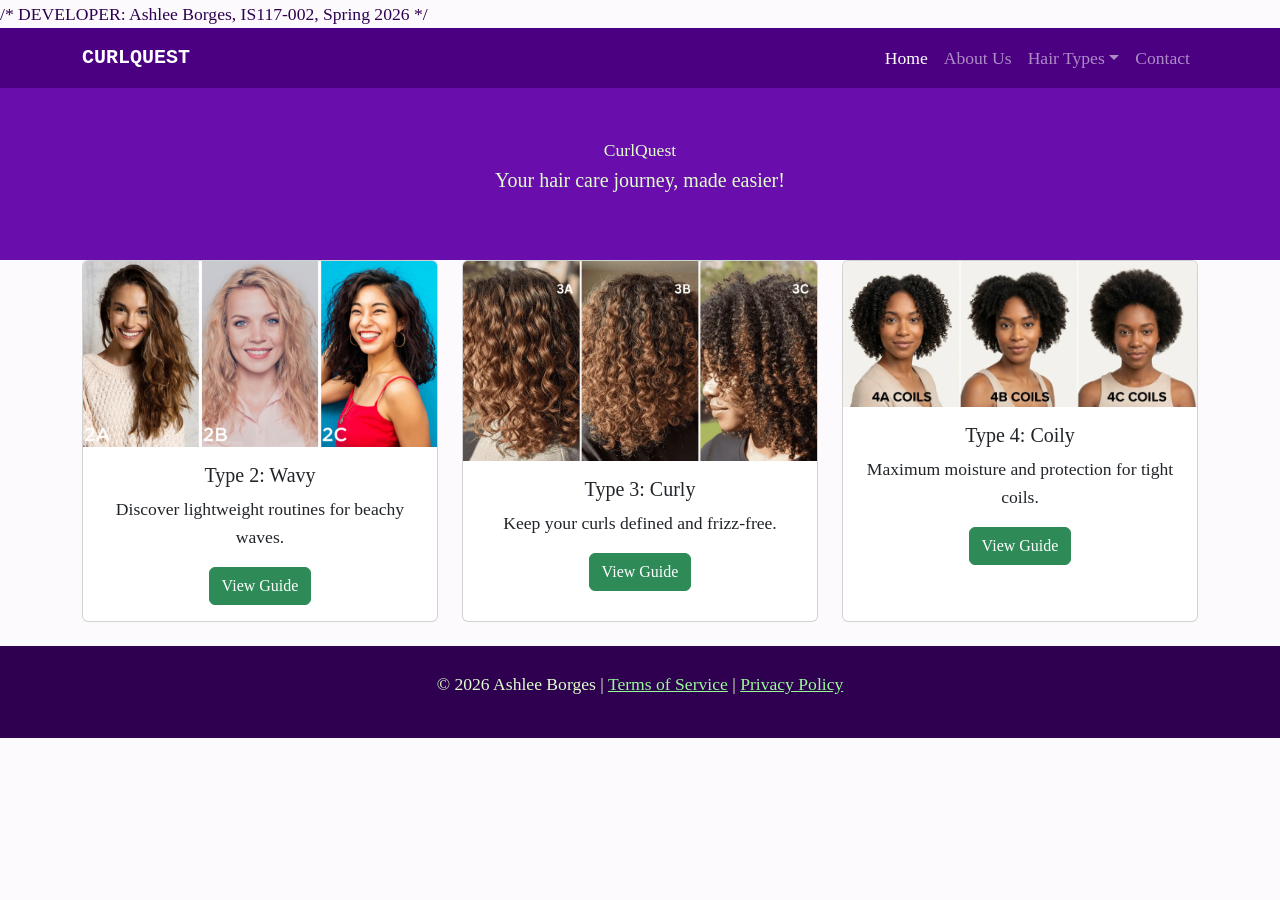
<file: index.html>
/* DEVELOPER: Ashlee Borges, IS117-002, Spring 2026 */
<!DOCTYPE html>
<html lang="en">
<head>
    <meta charset="UTF-8">
    <meta name="viewport" content="width=device-width, initial-scale=1.0">
    <title>CurlQuest | Home</title>
    <link href="https://cdn.jsdelivr.net/npm/bootstrap@5.3.0/dist/css/bootstrap.min.css" rel="stylesheet">
    <link rel="stylesheet" href="style/main.css">
</head>
<body>

    <nav class="navbar navbar-expand-lg navbar-dark bg-dark">
        <div class="container">
            <a class="navbar-brand" href="index.html">CurlQuest</a>
            <button class="navbar-toggler" type="button" data-bs-toggle="collapse" data-bs-target="#navbarNav">
                <span class="navbar-toggler-icon"></span>
            </button>
            <div class="collapse navbar-collapse" id="navbarNav">
                <ul class="navbar-nav ms-auto">
                    <li class="nav-item"><a class="nav-link active" href="index.html">Home</a></li>
                    <li class="nav-item"><a class="nav-link" href="about.html">About Us</a></li>
                    <li class="nav-item dropdown">
                        <a class="nav-link dropdown-toggle" href="#" id="hairDropdown" role="button" data-bs-toggle="dropdown">Hair Types</a>
                        <ul class="dropdown-menu">
                            <li><a class="dropdown-item" href="wavy.html">Type 2 - Wavy</a></li>
                            <li><a class="dropdown-item" href="curly.html">Type 3 - Curly</a></li>
                            <li><a class="dropdown-item" href="coily.html">Type 4 - Coily</a></li>
                        </ul>
                    </li>
                    <li class="nav-item"><a class="nav-link" href="contact.html">Contact</a></li>
                </ul>
            </div>
        </div>
    </nav>

    <header class="bg-primary text-white text-center py-5">
        <div class="container"
            <h1 class="display-1">CurlQuest</h1>
            <p class="lead">Your hair care journey, made easier!</p>
        </div>
    </header>

    <main class="container">
        <div class="row">
            <div class="col-md-4 mb-4">
                <div class="card h-100">
                    <img src="images/wavy.png" class="card-img-top" alt="Wavy hair texture">
                    <div class="card-body text-center">
                        <h5 class="card-title">Type 2: Wavy</h5>
                        <p class="card-text">Discover lightweight routines for beachy waves.</p>
                        <a href="wavy.html" class="btn btn-outline-primary">View Guide</a>
                    </div>
                </div>
            </div>
            <div class="col-md-4 mb-4">
                <div class="card h-100">
                    <img src="images/curly.webp" class="card-img-top" alt="Curly hair texture">
                    <div class="card-body text-center">
                        <h5 class="card-title">Type 3: Curly</h5>
                         <p class="card-text">Keep your curls defined and frizz-free.</p>
                         <a href="curly.html" class="btn btn-outline-primary">View Guide</a>
                    </div>
                </div>
            </div>
            <div class="col-md-4 mb-4">
                <div class="card h-100">
                     <img src="images/coily.webp" class="card-img-top" alt="Coily hair texture">
                      <div class="card-body text-center">
                        <h5 class="card-title">Type 4: Coily</h5>
                        <p class="card-text">Maximum moisture and protection for tight coils.</p>
                       <a href="coily.html" class="btn btn-outline-primary">View Guide</a>
                    </div>
                </div>
             </div>
        </div>
    </main>

    <footer class="py-4 text-center">
        <div class="container">
            <p>&copy; 2026 Ashlee Borges | <a href="#">Terms of Service</a> | <a href="#">Privacy Policy</a></p>
        </div>
    </footer>

    <script src="https://cdn.jsdelivr.net/npm/bootstrap@5.3.0/dist/js/bootstrap.bundle.min.js"></script>
</body>
</html>
</file>
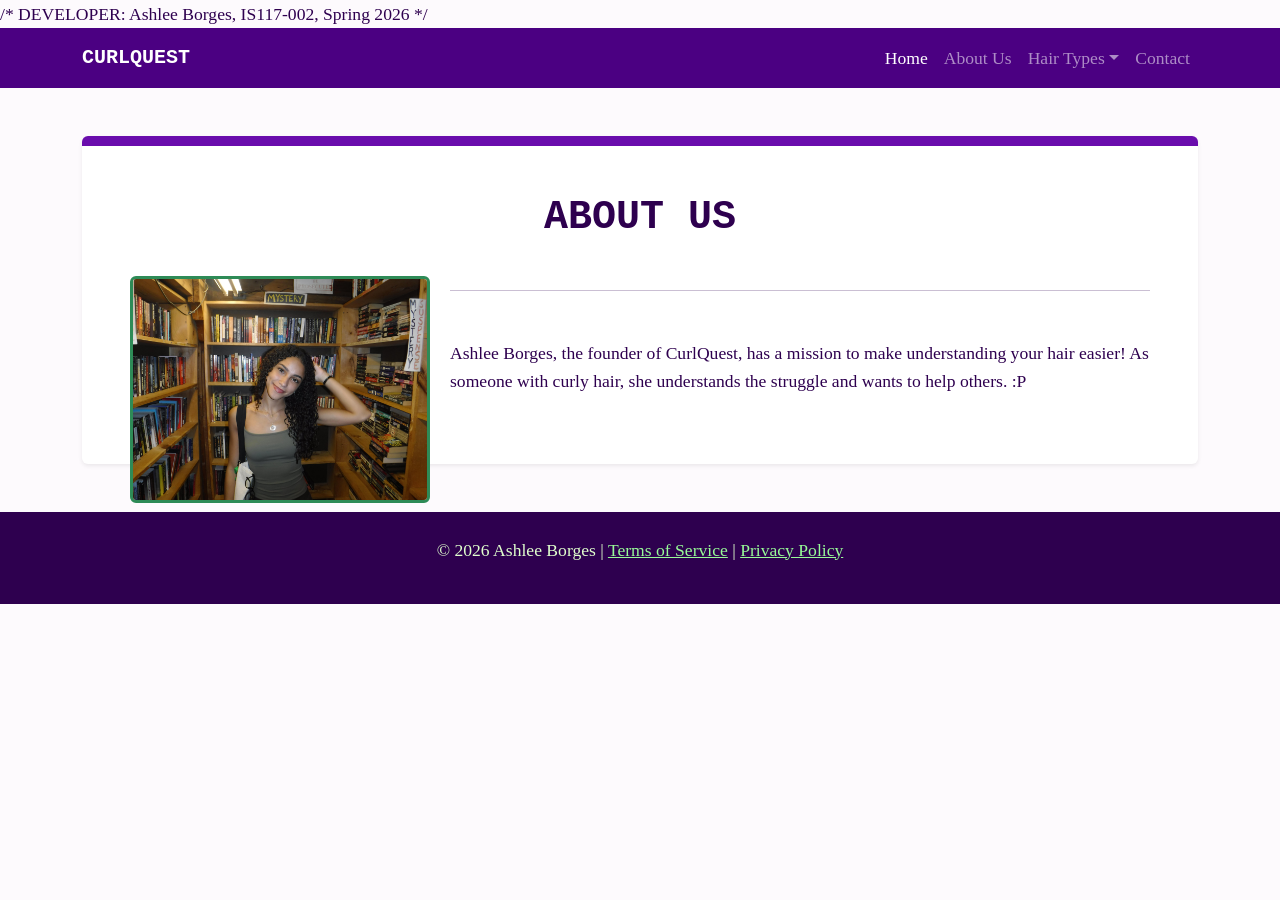
<file: about.html>
/* DEVELOPER: Ashlee Borges, IS117-002, Spring 2026 */
<!DOCTYPE html>
<html lang="en">
<head>
    <meta charset="UTF-8">
    <meta name="viewport" content="width=device-width, initial-scale=1.0">
    <title>CurlQuest | Home</title>
    <link href="https://cdn.jsdelivr.net/npm/bootstrap@5.3.0/dist/css/bootstrap.min.css" rel="stylesheet">
    <link rel="stylesheet" href="style/main.css">
</head>
<body>

    <nav class="navbar navbar-expand-lg navbar-dark bg-dark">
        <div class="container">
            <a class="navbar-brand" href="index.html">CurlQuest</a>
            <button class="navbar-toggler" type="button" data-bs-toggle="collapse" data-bs-target="#navbarNav">
                <span class="navbar-toggler-icon"></span>
            </button>
            <div class="collapse navbar-collapse" id="navbarNav">
                <ul class="navbar-nav ms-auto">
                    <li class="nav-item"><a class="nav-link active" href="index.html">Home</a></li>
                    <li class="nav-item"><a class="nav-link" href="about.html">About Us</a></li>
                    <li class="nav-item dropdown">
                        <a class="nav-link dropdown-toggle" href="#" id="hairDropdown" role="button" data-bs-toggle="dropdown">Hair Types</a>
                        <ul class="dropdown-menu">
                            <li><a class="dropdown-item" href="wavy.html">Type 2 - Wavy</a></li>
                            <li><a class="dropdown-item" href="curly.html">Type 3 - Curly</a></li>
                            <li><a class="dropdown-item" href="coily.html">Type 4 - Coily</a></li>
                        </ul>
                    </li>
                    <li class="nav-item"><a class="nav-link" href="contact.html">Contact</a></li>
                </ul>
            </div>
        </div>
    </nav>

    <main class="container my-5">
        <article class="bg-white p-5 shadow-sm rounded">
            <h1 class="text-center mb-4">About Us</h1>
            <img src="images/about.jpg" class="float-img img-fluid rounded mb-3" alt="Website creator posing and smiling">
            <hr class="my-5">
        
            <p>Ashlee Borges, the founder of CurlQuest, has a mission to make understanding your hair easier! As someone with curly hair, she understands the struggle and wants to help others. :P </p>

        </article>
    </main>

    <footer class="py-4 text-center">
        <div class="container">
            <p>&copy; 2026 Ashlee Borges | <a href="#">Terms of Service</a> | <a href="#">Privacy Policy</a></p>
        </div>
    </footer>

    <script src="https://cdn.jsdelivr.net/npm/bootstrap@5.3.0/dist/js/bootstrap.bundle.min.js"></script>
</body>
</html>
</file>
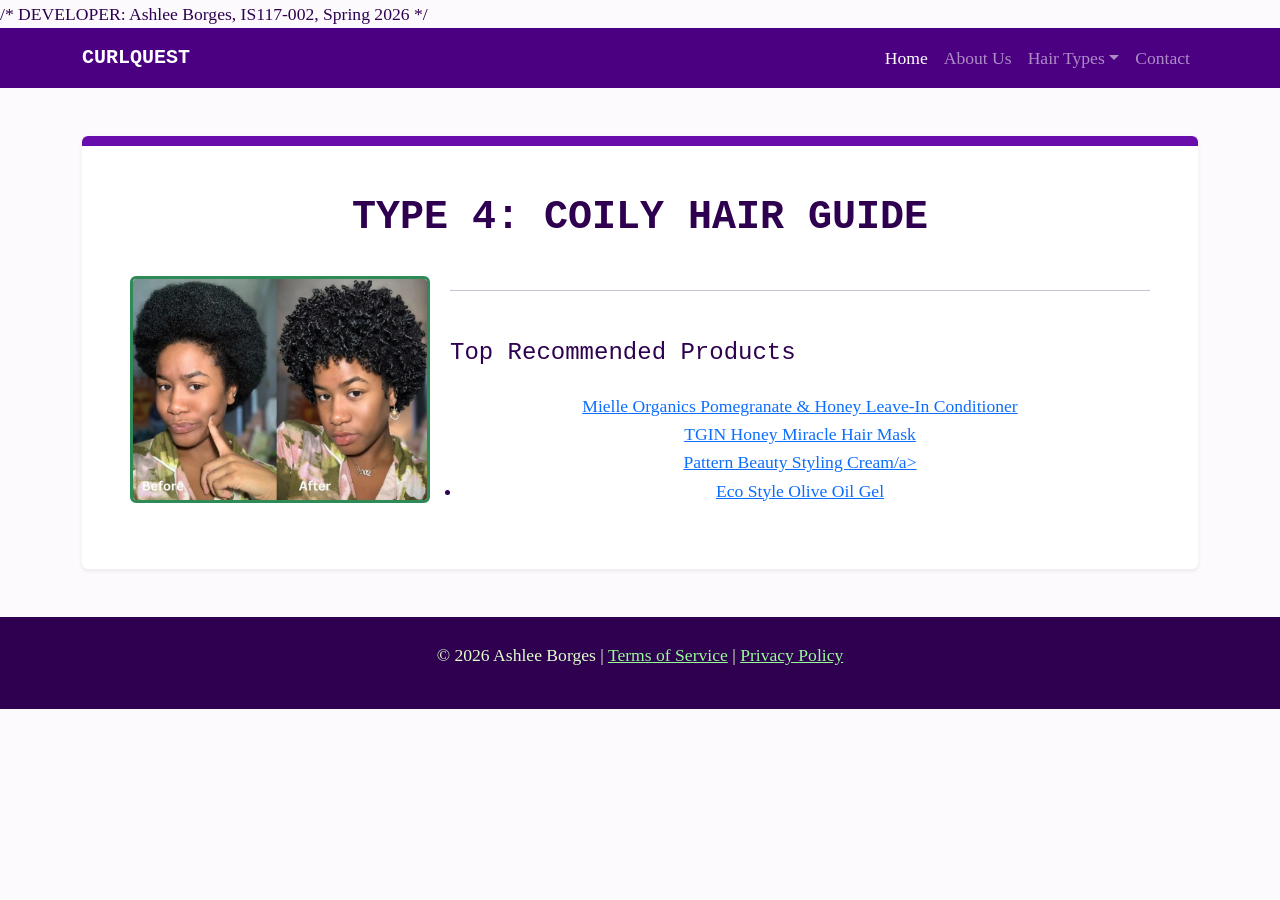
<file: coily.html>
/* DEVELOPER: Ashlee Borges, IS117-002, Spring 2026 */
<!DOCTYPE html>
<html lang="en">
<head>
    <meta charset="UTF-8">
    <meta name="viewport" content="width=device-width, initial-scale=1.0">
    <title>CurlQuest | Home</title>
    <link href="https://cdn.jsdelivr.net/npm/bootstrap@5.3.0/dist/css/bootstrap.min.css" rel="stylesheet">
    <link rel="stylesheet" href="style/main.css">
</head>
<body>

    <nav class="navbar navbar-expand-lg navbar-dark bg-dark">
        <div class="container">
            <a class="navbar-brand" href="index.html">CurlQuest</a>
            <button class="navbar-toggler" type="button" data-bs-toggle="collapse" data-bs-target="#navbarNav">
                <span class="navbar-toggler-icon"></span>
            </button>
            <div class="collapse navbar-collapse" id="navbarNav">
                <ul class="navbar-nav ms-auto">
                    <li class="nav-item"><a class="nav-link active" href="index.html">Home</a></li>
                    <li class="nav-item"><a class="nav-link" href="about.html">About Us</a></li>
                    <li class="nav-item dropdown">
                        <a class="nav-link dropdown-toggle" href="#" id="hairDropdown" role="button" data-bs-toggle="dropdown">Hair Types</a>
                        <ul class="dropdown-menu">
                            <li><a class="dropdown-item" href="wavy.html">Type 2 - Wavy</a></li>
                            <li><a class="dropdown-item" href="curly.html">Type 3 - Curly</a></li>
                            <li><a class="dropdown-item" href="coily.html">Type 4 - Coily</a></li>
                        </ul>
                    </li>
                    <li class="nav-item"><a class="nav-link" href="contact.html">Contact</a></li>
                </ul>
            </div>
        </div>
    </nav>
    
    <main class="container my-5">
        <article class="bg-white p-5 shadow-sm rounded">
            <h1 class="text-center mb-4">Type 4: Coily Hair Guide</h1>
            <img src="images/coily-care.webp" class="float-img img-fluid rounded mb-3" alt="Before and after using coily hair products">
            <hr class="my-5">
        
            <h3 class="mb-4">Top Recommended Products</h3>
            <div class="row text-center">
                <ul class=""list-group mb-4>
                    <li class="list-group-item"><a href="https://mielleorganics.com/products/pomegranate-honey-leave-in-conditioner?variant=40220250898545" target="_blank">Mielle Organics Pomegranate & Honey Leave-In Conditioner</a></li>
                    <li class="list-group-item"><a href="https://tginatural.com/products/honey-miracle-hair-mask?srsltid=AfmBOopskLgJc0JrQ9LuTjwMpG3WMKcx9JaDh4s1WwDw1kC0vgQiZL-q" target="_blank">TGIN Honey Miracle Hair Mask</a></li>
                    <li class="list-group-item"><a href="https://patternbeauty.com/products/styling-cream?srsltid=AfmBOoqBJycONd4r2i4fjXScnBROdKXtpliwz6PVP5aVJXyQVzT6aFWC" target="_blank">Pattern Beauty Styling Cream/a></li>
                    <li class="list-group-iten"><a href="https://ecostyle.com/products/olive-oil-styling-gel?srsltid=AfmBOop8bwDrDJkbA2JvHz8RKPuFkccMmG6WEZP87ktOOcJ4MQiewftQ&variant=44256541442183" target="_blank">Eco Style Olive Oil Gel</a></li>
                </ul>
            </div>
        </article>
    </main>

    <footer class="py-4 text-center">
        <div class="container">
            <p>&copy; 2026 Ashlee Borges | <a href="#">Terms of Service</a> | <a href="#">Privacy Policy</a></p>
        </div>
    </footer>

    <script src="https://cdn.jsdelivr.net/npm/bootstrap@5.3.0/dist/js/bootstrap.bundle.min.js"></script>
</body>
</html>
</file>
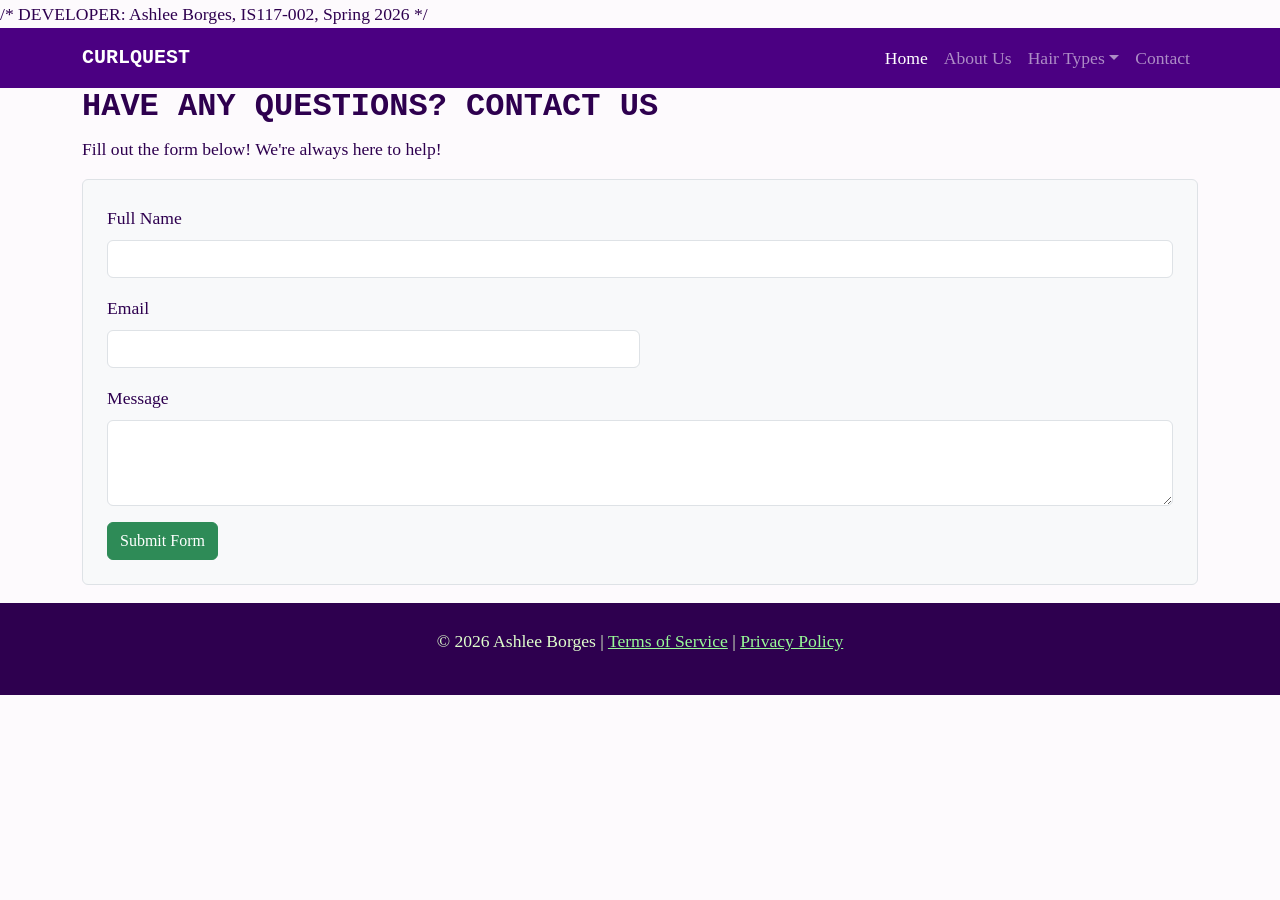
<file: contact.html>
/* DEVELOPER: Ashlee Borges, IS117-002, Spring 2026 */
<!DOCTYPE html>
<html lang="en">
<head>
    <meta charset="UTF-8">
    <meta name="viewport" content="width=device-width, initial-scale=1.0">
    <title>CurlQuest | Home</title>
    <link href="https://cdn.jsdelivr.net/npm/bootstrap@5.3.0/dist/css/bootstrap.min.css" rel="stylesheet">
    <link rel="stylesheet" href="style/main.css">
</head>
<body>

    <nav class="navbar navbar-expand-lg navbar-dark bg-dark">
        <div class="container">
            <a class="navbar-brand" href="index.html">CurlQuest</a>
            <button class="navbar-toggler" type="button" data-bs-toggle="collapse" data-bs-target="#navbarNav">
                <span class="navbar-toggler-icon"></span>
            </button>
            <div class="collapse navbar-collapse" id="navbarNav">
                <ul class="navbar-nav ms-auto">
                    <li class="nav-item"><a class="nav-link active" href="index.html">Home</a></li>
                    <li class="nav-item"><a class="nav-link" href="about.html">About Us</a></li>
                    <li class="nav-item dropdown">
                        <a class="nav-link dropdown-toggle" href="#" id="hairDropdown" role="button" data-bs-toggle="dropdown">Hair Types</a>
                        <ul class="dropdown-menu">
                            <li><a class="dropdown-item" href="wavy.html">Type 2 - Wavy</a></li>
                            <li><a class="dropdown-item" href="curly.html">Type 3 - Curly</a></li>
                            <li><a class="dropdown-item" href="coily.html">Type 4 - Coily</a></li>
                        </ul>
                    </li>
                    <li class="nav-item"><a class="nav-link" href="contact.html">Contact</a></li>
                </ul>
            </div>
        </div>
    </nav>

    <main class="container">
        <h2>Have any questions? Contact Us</h2>
        <p>Fill out the form below! We're always here to help!</p>

        <form class="bg-light p-4 rounded border">
            <div class="mb-3">
                <label for="userName" class="form-label">Full Name</label>
                <input type="text" class="form-control" id="userName" required>
            </div>
            <div class="col-md-6 mb-3">
                <label for="userEmail" class="form-label">Email</label>
                <input type="email" class="form-control" id="userEmail" required>
            </div>
            <div class="mb-3">
                <label for="comments" class="form-label">Message</label>
                <textarea class="form-control" id="comments" rows="3"></textarea>
            </div>
            <button type="submit" class="btn btn-primary">Submit Form</button>
        </form>
    </main>

    <footer class="py-4 text-center">
        <div class="container">
            <p>&copy; 2026 Ashlee Borges | <a href="#">Terms of Service</a> | <a href="#">Privacy Policy</a></p>
        </div>
    </footer>

    <script src="https://cdn.jsdelivr.net/npm/bootstrap@5.3.0/dist/js/bootstrap.bundle.min.js"></script>
</body>
</html>
</file>
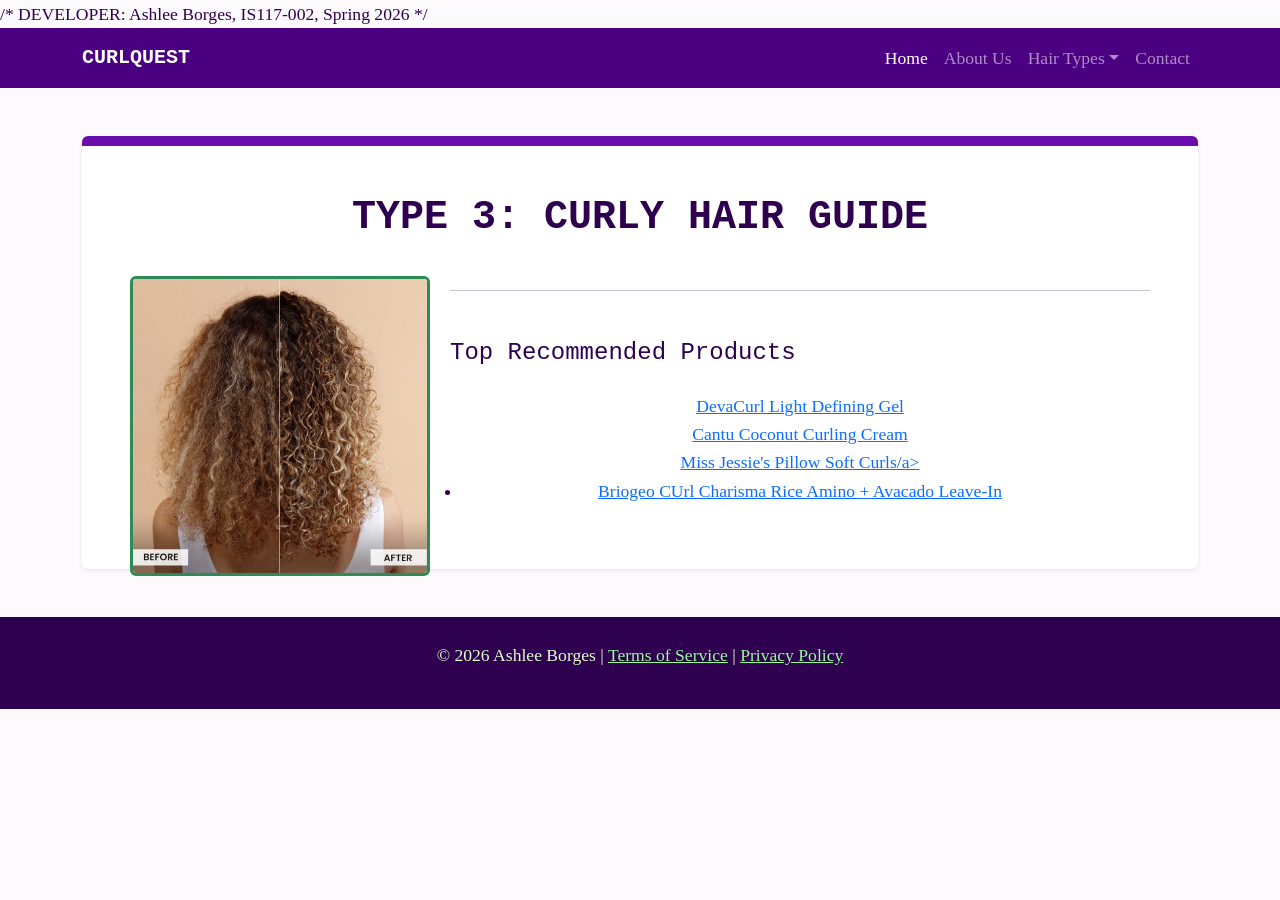
<file: curly.html>
/* DEVELOPER: Ashlee Borges, IS117-002, Spring 2026 */
<!DOCTYPE html>
<html lang="en">
<head>
    <meta charset="UTF-8">
    <meta name="viewport" content="width=device-width, initial-scale=1.0">
    <title>CurlQuest | Home</title>
    <link href="https://cdn.jsdelivr.net/npm/bootstrap@5.3.0/dist/css/bootstrap.min.css" rel="stylesheet">
    <link rel="stylesheet" href="style/main.css">
</head>
<body>

    <nav class="navbar navbar-expand-lg navbar-dark bg-dark">
        <div class="container">
            <a class="navbar-brand" href="index.html">CurlQuest</a>
            <button class="navbar-toggler" type="button" data-bs-toggle="collapse" data-bs-target="#navbarNav">
                <span class="navbar-toggler-icon"></span>
            </button>
            <div class="collapse navbar-collapse" id="navbarNav">
                <ul class="navbar-nav ms-auto">
                    <li class="nav-item"><a class="nav-link active" href="index.html">Home</a></li>
                    <li class="nav-item"><a class="nav-link" href="about.html">About Us</a></li>
                    <li class="nav-item dropdown">
                        <a class="nav-link dropdown-toggle" href="#" id="hairDropdown" role="button" data-bs-toggle="dropdown">Hair Types</a>
                        <ul class="dropdown-menu">
                            <li><a class="dropdown-item" href="wavy.html">Type 2 - Wavy</a></li>
                            <li><a class="dropdown-item" href="curly.html">Type 3 - Curly</a></li>
                            <li><a class="dropdown-item" href="coily.html">Type 4 - Coily</a></li>
                        </ul>
                    </li>
                    <li class="nav-item"><a class="nav-link" href="contact.html">Contact</a></li>
                </ul>
            </div>
        </div>
    </nav>
    
    <main class="container my-5">
        <article class="bg-white p-5 shadow-sm rounded">
            <h1 class="text-center mb-4">Type 3: Curly Hair Guide</h1>
            <img src="images/curly-care.webp" class="float-img img-fluid rounded mb-3" alt="Before and after using curly hair products">
            <hr class="my-5">
        
            <h3 class="mb-4">Top Recommended Products</h3>
            <div class="row text-center">
                <ul class=""list-group mb-4>
                    <li class="list-group-item"><a href="https://www.devacurl.com/us/products/stylers/light-defining-gel/v/47120465133708?_gl=1*jljbyi*_up*MQ..*_gs*MQ..&gclid=CjwKCAjwtcHPBhADEiwAWo3sJi1U1TIqMCjjdgqNNcbcxENY2tsTIuERFkN6ADp_fp5B8o7LGW0DhRoCDiAQAvD_BwE&gbraid=0AAAAADtPV08WR779JDYdFZYRw25PMyT9b" target="_blank">DevaCurl Light Defining Gel</a></li>
                    <li class="list-group-item"><a href="https://www.cantubeauty.com/products/curls-coils-waves/coconut-curling-cream/" target="_blank">Cantu Coconut Curling Cream</a></li>
                    <li class="list-group-item"><a href="https://missjessies.com/products/pillow-soft-curls?srsltid=AfmBOooSSSS4YjDz9XJl001vvYkK0IYSXnGRJ5OlHVRgLUuHpU3h8lPn" target="_blank">Miss Jessie's Pillow Soft Curls/a></li>
                    <li class="list-group-iten"><a href="https://www.briogeohair.com/products/curl-charisma-leave-in" target="_blank">Briogeo CUrl Charisma Rice Amino + Avacado Leave-In</a></li>
                </ul>
            </div>
        </article>
    </main>

    <footer class="py-4 text-center">
        <div class="container">
            <p>&copy; 2026 Ashlee Borges | <a href="#">Terms of Service</a> | <a href="#">Privacy Policy</a></p>
        </div>
    </footer>

    <script src="https://cdn.jsdelivr.net/npm/bootstrap@5.3.0/dist/js/bootstrap.bundle.min.js"></script>
</body>
</html>
</file>
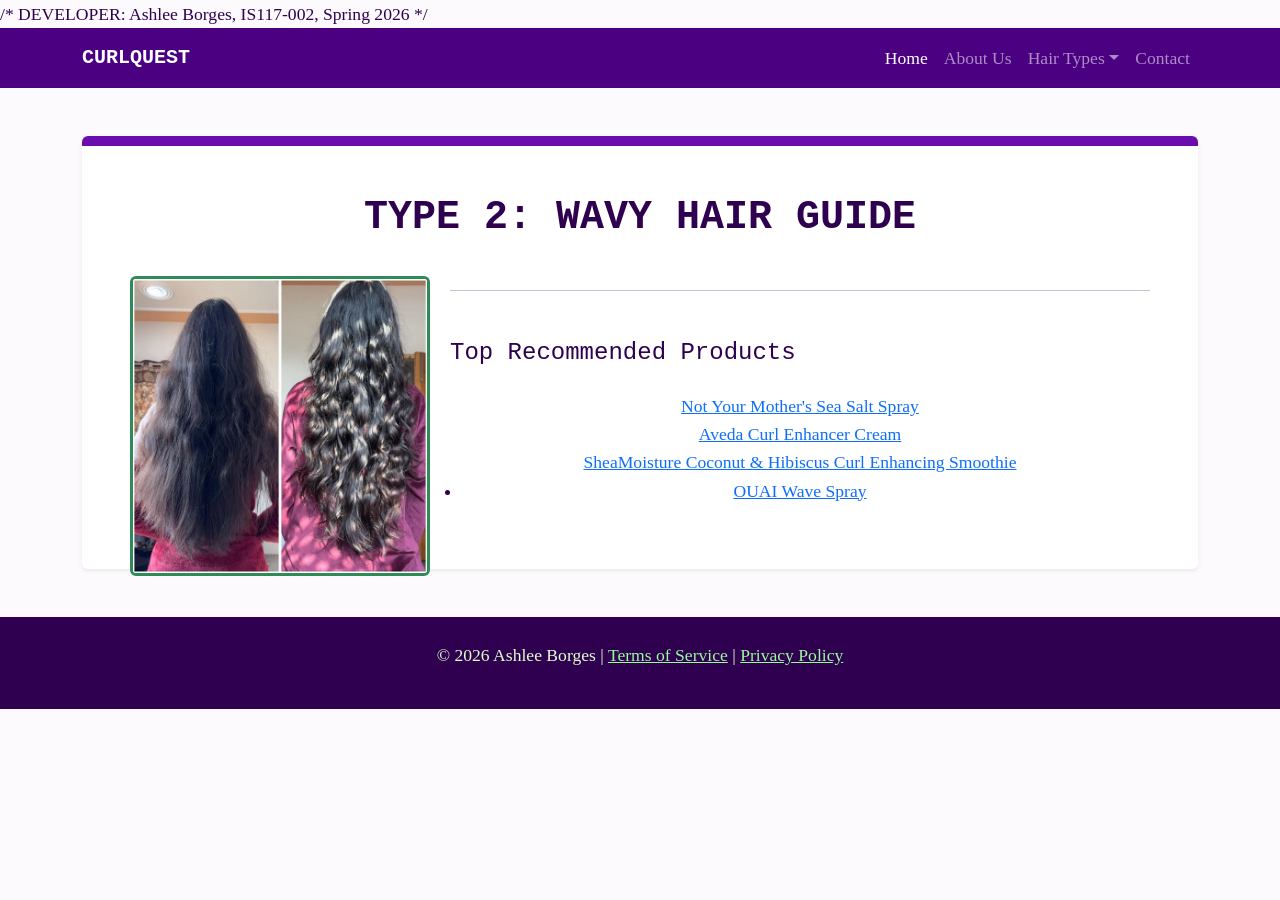
<file: wavy.html>
/* DEVELOPER: Ashlee Borges, IS117-002, Spring 2026 */
<!DOCTYPE html>
<html lang="en">
<head>
    <meta charset="UTF-8">
    <meta name="viewport" content="width=device-width, initial-scale=1.0">
    <title>CurlQuest | Home</title>
    <link href="https://cdn.jsdelivr.net/npm/bootstrap@5.3.0/dist/css/bootstrap.min.css" rel="stylesheet">
    <link rel="stylesheet" href="style/main.css">
</head>
<body>

    <nav class="navbar navbar-expand-lg navbar-dark bg-dark">
        <div class="container">
            <a class="navbar-brand" href="index.html">CurlQuest</a>
            <button class="navbar-toggler" type="button" data-bs-toggle="collapse" data-bs-target="#navbarNav">
                <span class="navbar-toggler-icon"></span>
            </button>
            <div class="collapse navbar-collapse" id="navbarNav">
                <ul class="navbar-nav ms-auto">
                    <li class="nav-item"><a class="nav-link active" href="index.html">Home</a></li>
                    <li class="nav-item"><a class="nav-link" href="about.html">About Us</a></li>
                    <li class="nav-item dropdown">
                        <a class="nav-link dropdown-toggle" href="#" id="hairDropdown" role="button" data-bs-toggle="dropdown">Hair Types</a>
                        <ul class="dropdown-menu">
                            <li><a class="dropdown-item" href="wavy.html">Type 2 - Wavy</a></li>
                            <li><a class="dropdown-item" href="curly.html">Type 3 - Curly</a></li>
                            <li><a class="dropdown-item" href="coily.html">Type 4 - Coily</a></li>
                        </ul>
                    </li>
                    <li class="nav-item"><a class="nav-link" href="contact.html">Contact</a></li>
                </ul>
            </div>
        </div>
    </nav>
    
    <main class="container my-5">
        <article class="bg-white p-5 shadow-sm rounded">
            <h1 class="text-center mb-4">Type 2: Wavy Hair Guide</h1>
            <img src="images/wavy-care.webp" class="float-img img-fluid rounded mb-3" alt="Before and after using wavy hair products">
            <hr class="my-5">
        
            <h3 class="mb-4">Top Recommended Products</h3>
            <div class="row text-center">
                <ul class=""list-group mb-4>
                    <li class="list-group-item"><a href="https://notyourmothers.com/products/beach-babe-soft-waves-sea-salt-spray?srsltid=AfmBOorszSGQBraxnqUlh_SuG6eJ5gyP7OVb2KktzivQtQcwRrlPwsN-" target="_blank">Not Your Mother's Sea Salt Spray</a></li>
                    <li class="list-group-item"><a href="https://www.aveda.com/product/17770/127132/styling/cream/be-curly-advanced-curl-enhancer-cream?size=6.7_fl_oz%2F200_ml" target="_blank">Aveda Curl Enhancer Cream</a></li>
                    <li class="list-group-item"><a href="https://www.sheamoisture.com/us/en/p/coconut-&-hibiscus-curl-enhancing-smoothie-12oz.html/00764302290223" target="_blank">SheaMoisture Coconut & Hibiscus Curl Enhancing Smoothie</a></li>
                    <li class="list-group-iten"><a href="https://theouai.com/products/wave-spray" target="_blank">OUAI Wave Spray</a></li>
                </ul>
            </div>
        </article>
    </main>

    <footer class="py-4 text-center">
        <div class="container">
            <p>&copy; 2026 Ashlee Borges | <a href="#">Terms of Service</a> | <a href="#">Privacy Policy</a></p>
        </div>
    </footer>

    <script src="https://cdn.jsdelivr.net/npm/bootstrap@5.3.0/dist/js/bootstrap.bundle.min.js"></script>
</body>
</html>
</file>
<file: style/main.css>
/* DEVELOPER: Ashlee Borges, IS117-002, Spring 2026 */

body {
    font-family: Georgia, serif;
    font-size: 1.1em;
    background-color: #fdfafd; /* lavender color */
    color: #2e004f; /* dark purple text color */
    line-height: 1.6;
}

.navbar-brand, h1, h2, .display-3 {
    font-family: "Courier New", Courier, monospace;
    font-weight: bold;
    text-transform: uppercase;
}

header, .bg-primary { /*used gemini to figure out how to get rid of the blue*/
    background-color: #6a0dad !important; /* brighter purple */
    color: #e0ffcd !important; /* light green text color */
}

header h1, .jumbotron h1 {
    font-size: 5rem !important;
    letter-spacing: 2px;
    margin-bottom: 10px;
}

.btn-primary, .btn-outline-primary {
    background-color: #2e8b57 !important; /*sea green*/
    border-color: #2e8b57 !important; /*same sea green*/
    color: white !important;
}

.btn-primary:hover {
    background-color: #4b0082 !important; /*dark purple*/
}

.navbar{
    background-color: #4b0082 !important;
}

article {
    border-top: 10px solid #6a0dad;
    color: #2e004f;
}

article a.text-success {
    color: #2e8b57 !important;
    text-decoration: underline;
}

article p {
    margin-bottom: 20px;
}

h3 {
    font-family: "Courier New", Courier, monospace !important;
    font-size: 1.5rem;
}

footer {
    background-color: #2e004f !important;
    color: #e0ffcd !important;
}

footer a {
    color: #98fb98 !important; /*lighter green*/
}

.float-img {
    float: left;
    margin: 10px 20px 10px 0;
    border: 3px solid #2e8b57; /* green border */
    border-radius: 10px;
    max-width: 300px;
}

@media (max-width: 768px) {
    .float-img {
        float: none;
        display: block;
        margin: 0 auto 10px auto;
    }
}
</file>
